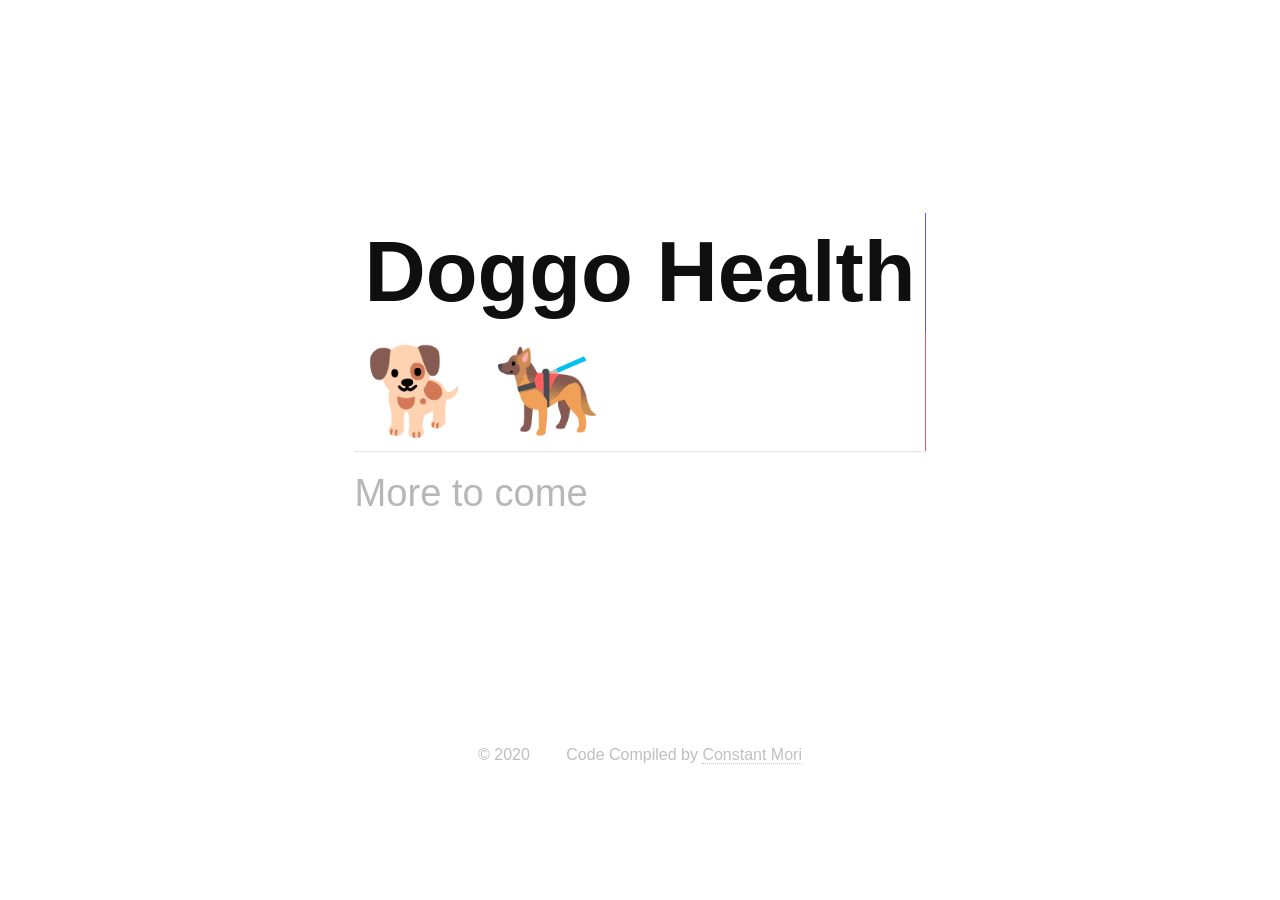
<file: test.html>
<!DOCTYPE html>

<html>
  <head>
  
    <style>
      /* reset */
      *,
      *::before,
      *::after {
        margin: 0;
        padding: 0;
        box-sizing: border-box;
      }

      body {
        display: flex;
        flex-direction: column;
        justify-content: space-around;
        align-items: center;

        min-height: 100vh;
        padding: 20px;

        font-family:   'Montserrat', sans-serif;
      /*  font-family: -apple-system, BlinkMacSystemFont, 'Segoe UI', Roboto, Oxygen, Ubuntu, Cantarell, 'Open Sans', 'Helvetica Neue', sans-serif;*/
      
      position: relative;
      width: 100%;
      height: 100%;
      background: url('https://media.giphy.com/media/kqOkk3xDTrjSE/giphy.gif') center center no-repeat;
      background-size: 130%;
      }

      .hr{
          opacity:0.25;
          margin-bottom: 0.15em;    
      }
      .clue{
        opacity:0.5;
        font-size:0.45em;
        font-weight:lighter;
        padding-top:0.15em;
        color: #696969f0;
      }

      /* other */
      .info {
        margin: 20px 0;
        text-align: center;
        opacity:0.25;
      }

      .copyright{
      padding-right:2em;  
      }

      p {
        color: #2e2e2e;
        margin-bottom: 20px;
      }

      a,
      a:link,
      a:visited {
        color: #0f0f0f;
        font-weight: medium;
        text-decoration: none;
        border-bottom: 1px dotted #2e2e2e;
      }


      /* block-$ */
      .block-effect {
        margin-top: 1.15em;
        font-size: calc(8px + 6vw);
      }

      .block-reveal {
        --t: calc(var(--td) + var(--d));

        letter-spacing: 0px;
        color: transparent;
        padding: 10px;

        position: relative;
        overflow: hidden;

        animation: revealBlock 0s var(--t) forwards;  
      }

      .block-reveal::after {
        content: '';

        width: 0%;
        height: 100%;
        padding-bottom: 10px;

        position: absolute;
        top: 0;
        left: 0;

        background: var(--bc);
        animation: revealingIn var(--td) var(--d) forwards, revealingOut var(--td) var(--t) forwards;
      }


      /* animations */
      @keyframes revealBlock {
        100% {
          color: #0f0f0f;
        }
      }

      @keyframes revealingIn {

        0% {
          width: 0;
        }

        100% {
          width: 100%;
        }
      }

      @keyframes revealingOut {

        0% {
          transform: translateX(0);
        }

        100% {
          transform: translateX(100%);
        }

      }
    </style>
  <head>
  <body>
    <h1 class="block-effect" style="--td: 1s">
      <div class="block-reveal" style="--bc: #4040bf; --d: .1s">Doggo Health</div>
      <div class="block-reveal" style="--bc: #bf4060; --d: .5s">🐕 🐕‍🦺 </div>
      <hr class="hr">
      <p class="clue">More to come</p>
    </h1>

    <div class="info">
      <div>
        <span class="copyright">© 2020     </span>  Code Compiled by <a href="https://twitter.com/doggohealth" target="_blank">Constant Mori</a>
      </div>
    </div>
  </body>
</html>
</file>
